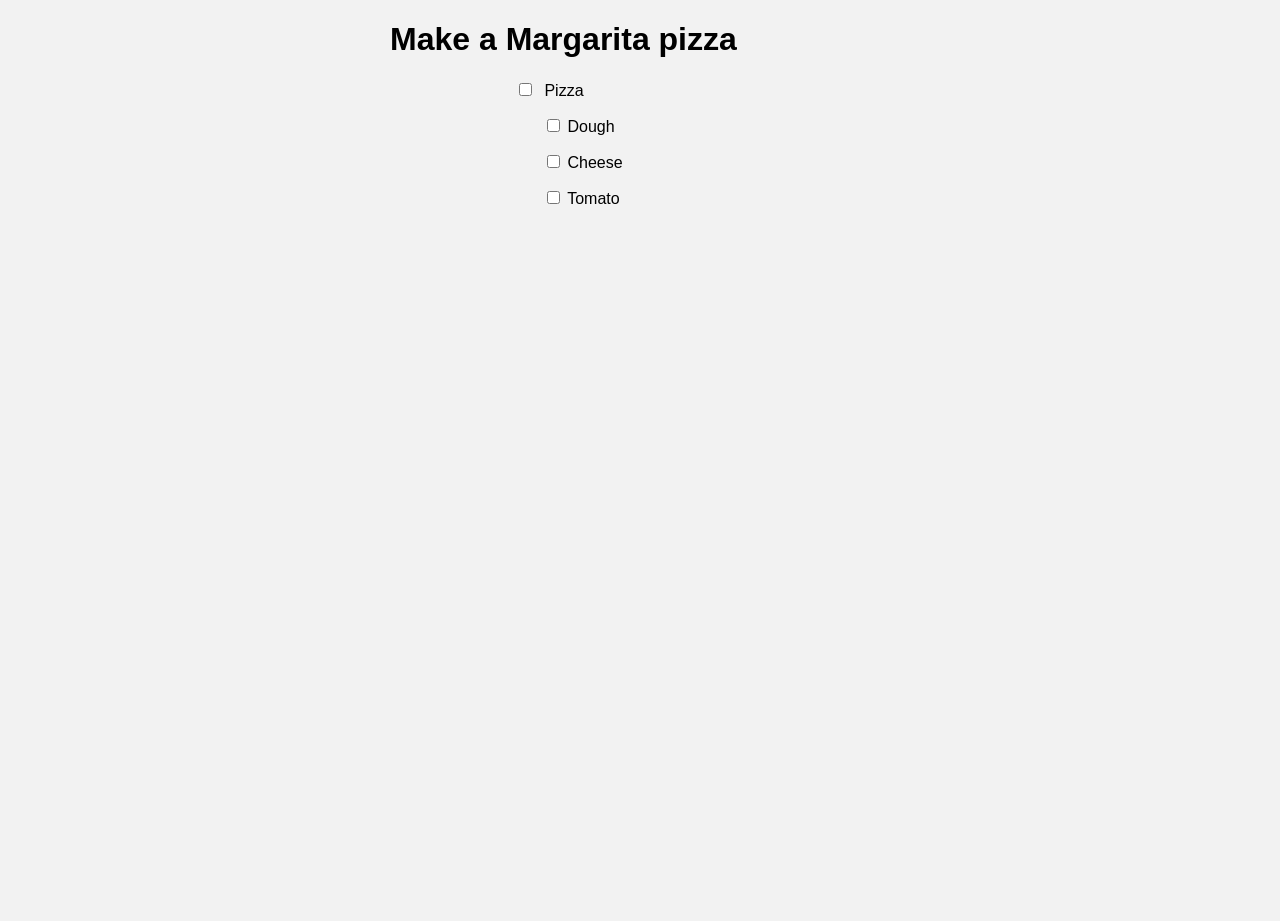
<file: html-forms/checkbox/index.html>
<!doctype html>
<html lang="en">
<head>
    <meta charset="UTF-8">
    <meta name="viewport"
          content="width=device-width, user-scalable=no, initial-scale=1.0, maximum-scale=1.0, minimum-scale=1.0">
    <meta http-equiv="X-UA-Compatible" content="ie=edge">
    <title>Make a Margarita pizza</title>
    <link rel="stylesheet" href="index.css">
</head>
<body>
<div class="container">
    <h1>Make a Margarita pizza</h1>
    <div class="pizza">
        <label>
            <input type="checkbox" id="main-checkbox">
            Pizza
        </label>
        <label>
            <input type="checkbox" class="sub-checkbox" name="sub-checkbox-1">
            Dough
        </label>
        <label>
            <input type="checkbox" class="sub-checkbox" name="sub-checkbox-2">
            Cheese
        </label>
        <label>
            <input type="checkbox" class="sub-checkbox" name="sub-checkbox-3">
            Tomato
        </label>
    </div>

</div>
</body>
</html>
</file>
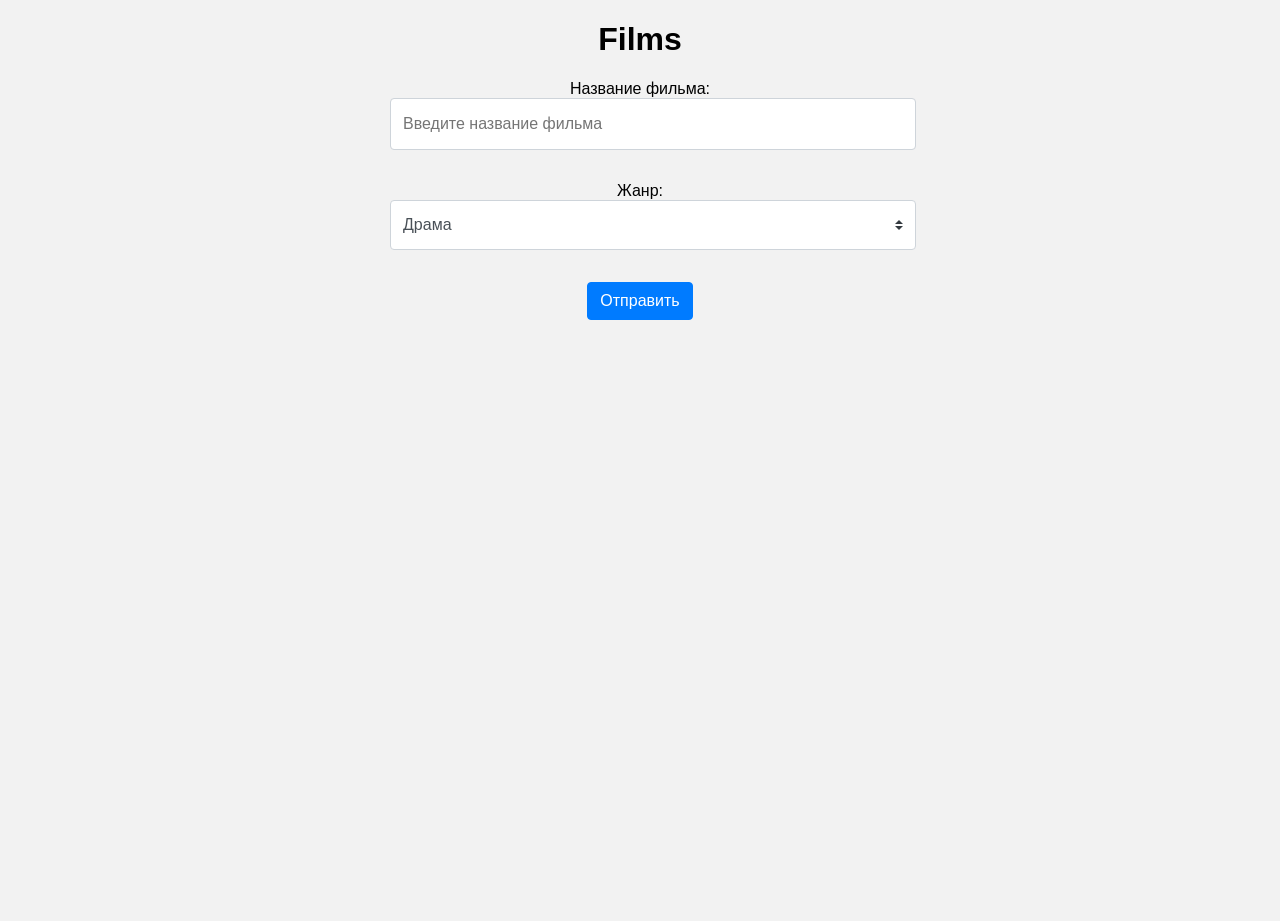
<file: html-forms/films/index.html>
<!doctype html>
<html lang="en">
<head>
    <meta charset="UTF-8">
    <meta name="viewport"
          content="width=device-width, user-scalable=no, initial-scale=1.0, maximum-scale=1.0, minimum-scale=1.0">
    <meta http-equiv="X-UA-Compatible" content="ie=edge">
    <title>Films</title>
    <link rel="stylesheet" href="index.css">
</head>
<body>
<h1>Films</h1>
<form>
    <div class="form-group">
        <label for="name">Название фильма:</label>
        <input type="text" class="form-control" id="name" placeholder="Введите название фильма" required>
    </div>
    <div class="form-group">
        <label for="genre">Жанр:</label>
        <select id="genre" required></select>
    </div>
    <button type="submit" class="btn btn-primary btn-hover">Отправить</button>
</form>
<div class="content"></div>
<script src="index.js"></script>
</body>
</html>
</file>
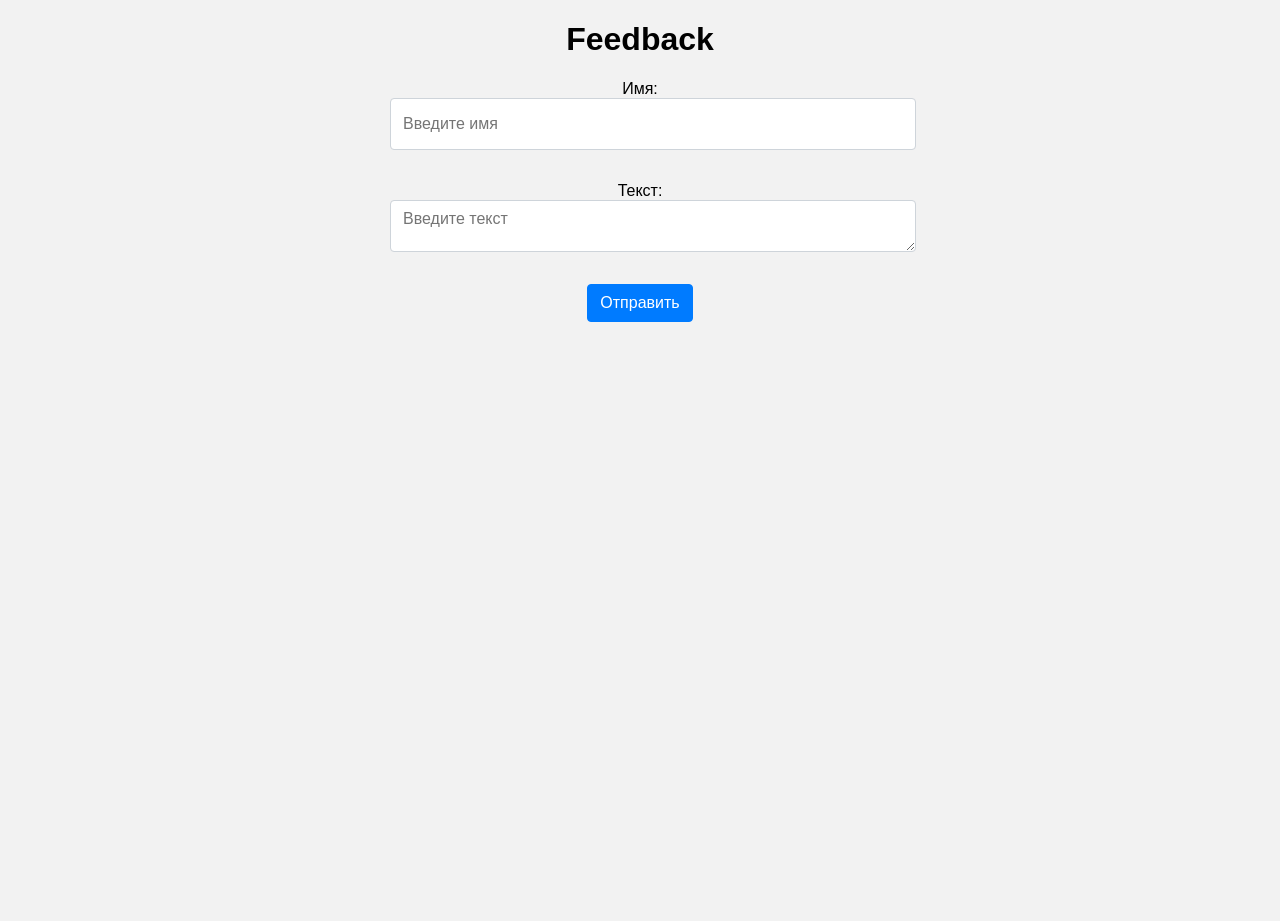
<file: html-forms/forms/index.html>
<!doctype html>
<html lang="en">
<head>
    <meta charset="UTF-8">
    <meta name="viewport"
          content="width=device-width, user-scalable=no, initial-scale=1.0, maximum-scale=1.0, minimum-scale=1.0">
    <meta http-equiv="X-UA-Compatible" content="ie=edge">
    <title>Feedback</title>
    <link rel="stylesheet" href="index.css">
</head>
<body>
<h1>Feedback</h1>
<form>
    <div class="form-group">
        <label for="name">Имя:</label>
        <input type="text" class="form-control" id="name" placeholder="Введите имя" required>
    </div>
    <div class="form-group">
        <label for="feedback">Текст:</label>
        <textarea class="form-control" id="feedback" rows="5" placeholder="Введите текст" required></textarea>
    </div>
    <button type="submit" class="btn btn-primary btn-hover">Отправить</button>
</form>
<div class="content"></div>
<script src="index.js"></script>
</body>
</html>
</file>
<file: html-forms/checkbox/index.css>
body {
    margin: 0;
    padding: 0;
    font-family: 'Helvetica Neue', sans-serif;
    height: 100vh;
    background-color: #f2f2f2;
}

label {
    display: block;
    margin-bottom: 1rem;
    font-size: 1rem;
}

.container {
    width: 500px;
    margin-left: auto;
    margin-right: auto;
}

.pizza {
    display: flex;
    flex-direction: column;
    padding-left: 7.8125rem;
}

#main-checkbox {
    margin-right: 0.5rem;
}


.sub-checkbox {
    margin-left: 2rem;
}


.custom-control {
    position: relative;
    display: block;
    min-height: 1.5rem;
    padding-left: 1.5rem;
}

.custom-control-input {
    position: absolute;
    z-index: -1;
    opacity: 0;
}

.custom-control-label::before {
    position: absolute;
    top: 0.25rem;
    left: -1.5rem;
    display: block;
    width: 1rem;
    height: 1rem;
    pointer-events: none;
    content: "";
    background-color: #fff;
    border: #adb5bd solid 1px;
}

.custom-control-label::after {
    position: absolute;
    top: 0.25rem;
    left: -1.5rem;
    display: block;
    width: 1rem;
    height: 1rem;
    content: "";
    background-repeat: no-repeat;
    background-position: center center;
    background-size: 50% 50%;
}

.custom-control-input:checked ~ .custom-control-label::after {
    background-color: #007bff;
}

.custom-control
</file>
<file: html-forms/films/index.css>
body {
    margin: 0;
    padding: 0;
    font-family: 'Helvetica Neue', sans-serif;
    text-align: center;
    height: 100vh;
    background-color: #f2f2f2;
    box-sizing: border-box;
}

form {
    margin-bottom: 50px;
}

select {
    display: block;
    width: 526px;
    font-family: inherit;
    padding: 0.75rem 0.75rem;
    font-size: 1rem;
    font-weight: 400;
    line-height: 1.5;
    color: #495057;
    background-color: #fff;
    border: 1px solid #ced4da;
    border-radius: 0.25rem;
    appearance: none;
    background-image: url("data:image/svg+xml,%3Csvg xmlns='http://www.w3.org/2000/svg' viewBox='0 0 4 5'%3E%3Cpath fill='%23343a40' d='M2 0L0 2h4zm0 5L0 3h4z'/%3E%3C/svg%3E");
    background-repeat: no-repeat;
    background-position: right 0.75rem center;
    background-size: 8px 10px;
}

select:focus,
input:focus {
    border-color: #80bdff;
    outline: 0;
    box-shadow: 0 0 0 0.2rem rgba(0, 123, 255, 0.25);
}


.form-group {
    max-width: 500px;
    margin-left: auto;
    margin-right: auto;
    margin-bottom: 32px;
}

.form-control {
    display: block;
    width: 100%;
    height: calc(2.25rem + 2px);
    padding: .375rem .75rem;
    font-size: 1rem;
    font-weight: 400;
    line-height: 1.5;
    color: #495057;
    background-color: #fff;
    background-clip: padding-box;
    border: 1px solid #ced4da;
    border-radius: .25rem;
    transition: border-color .15s ease-in-out,box-shadow .15s ease-in-out;
}

.btn {
    display: inline-block;
    font-weight: 400;
    text-align: center;
    vertical-align: middle;
    -webkit-user-select: none;
    -moz-user-select: none;
    -ms-user-select: none;
    user-select: none;
    border: 1px solid transparent;
    padding: .375rem .75rem;
    font-size: 1rem;
    line-height: 1.5;
    border-radius: .25rem;
    transition: color .15s ease-in-out,background-color .15s ease-in-out,border-color .15s ease-in-out,box-shadow .15s ease-in-out;
}


.btn-primary {
    color: #fff;
    background-color: #007bff;
    border-color: #007bff;
}

.btn-hover:hover {
    background-color: #6c757d;
    color: #fff;
}
</file>
<file: html-forms/forms/index.css>
body {
    margin: 0;
    padding: 0;
    font-family: 'Helvetica Neue', sans-serif;
    text-align: center;
    height: 100vh;
    background-color: #f2f2f2;
}

textarea::placeholder {
    font-family: Arial, sans-serif;
}

form {
    margin-bottom: 50px;
}

.form-group {
    max-width: 500px;
    margin-left: auto;
    margin-right: auto;
    margin-bottom: 32px;
}

.form-control {
    display: block;
    width: 100%;
    height: calc(2.25rem + 2px);
    padding: .375rem .75rem;
    font-size: 1rem;
    font-weight: 400;
    line-height: 1.5;
    color: #495057;
    background-color: #fff;
    background-clip: padding-box;
    border: 1px solid #ced4da;
    border-radius: .25rem;
    transition: border-color .15s ease-in-out,box-shadow .15s ease-in-out;
}

.form-group textarea {
    min-width: 500px;
    max-width: 500px;
    max-height: 300px;
    font-family: Arial, sans-serif;
}


.btn {
    display: inline-block;
    font-weight: 400;
    text-align: center;
    vertical-align: middle;
    -webkit-user-select: none;
    -moz-user-select: none;
    -ms-user-select: none;
    user-select: none;
    border: 1px solid transparent;
    padding: .375rem .75rem;
    font-size: 1rem;
    line-height: 1.5;
    border-radius: .25rem;
    transition: color .15s ease-in-out,background-color .15s ease-in-out,border-color .15s ease-in-out,box-shadow .15s ease-in-out;
}


.btn-primary {
    color: #fff;
    background-color: #007bff;
    border-color: #007bff;
}

.btn-hover:hover {
    background-color: #6c757d;
    color: #fff;
}
</file>
